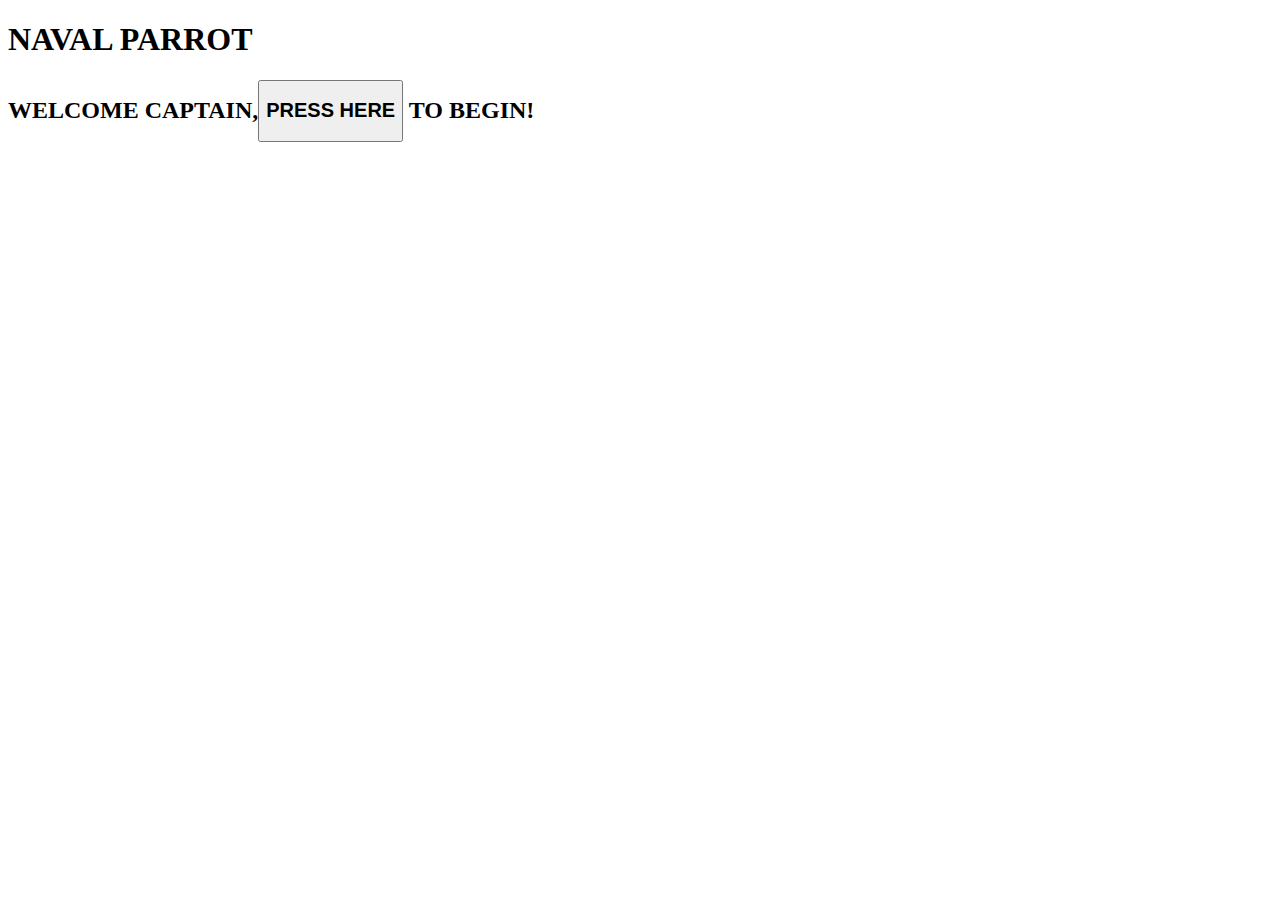
<file: naujas.html>
<!DOCTYPE html>
<html lang="en">
<head>
    <meta charset="UTF-8">
    <meta http-equiv="X-UA-Compatible" content="IE=edge">
    <meta name="viewport" content="width=device-width, initial-scale=1.0">
    <link href="naujas.css" rel="stylesheet">
    <title>Document</title>
</head>
<body>
    <h1>NAVAL PARROT</h1>
    <h2 id="header">WELCOME CAPTAIN,<button id="text-appear"><h2>PRESS HERE</h2></button> TO BEGIN!</h2>
    <div id="screen">
        <span><h3>SET WIND SPEED m/s</h3></span>
        <span><h1 id="wind-display">0</h1></span>
        <button id="increment" onclick="up()"><h3>INCREASE</h3></button>
        <button id="decrement" onclick="down()"><h3>DECREACE</h3></button>
        <span><h3>SET YOUR RPM</h3></span>
        <span><h1 id="rpm-display">600</h1></span>
        <button id="rpm-up" onclick="high()"><h3>INCREASE</h3></button>
        <button id="rpm-down" onclick="low()"><h3>DECREACE</h3></button>
        <div id="fuel-paragraph">
            <h3>YOUR ESTIMATED FUEL USAGE l/hour:</h3>
        </div>
        <div >
            <h1 id="fuel-gauge">5</h1>
        </div>
        <div id="range-paragraph">
            <h3>YOUR ESTIMATED RANGE nautical miles:</h3>
        </div>
        <div id="range-finder">
            <h1>300</h1>
        </div>
        
    </div>
    <script src="naujas.js"></script>
</body>
</html>
</file>
<file: naujas.css>
#screen{visibility: hidden; transition-delay: 1s;}
</file>
